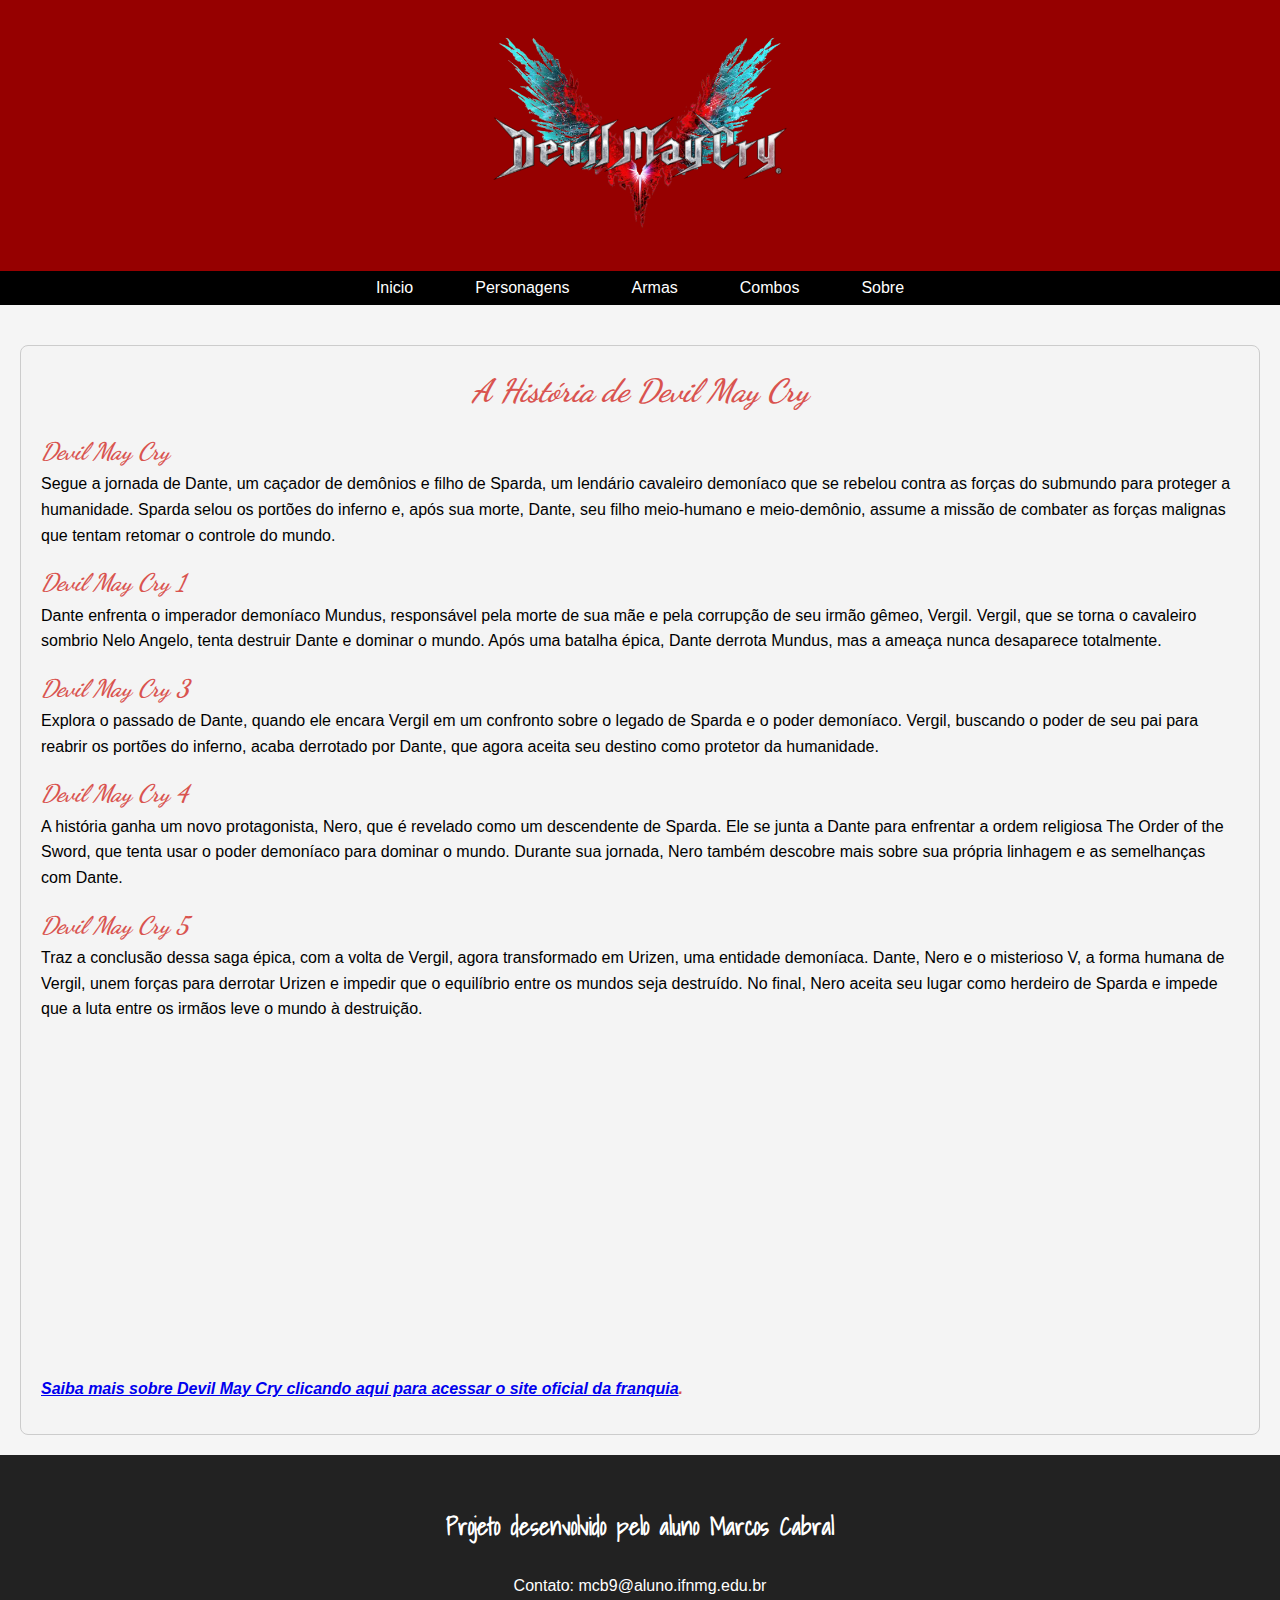
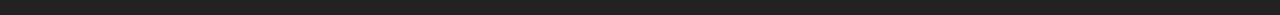
<file: index.html>
<!DOCTYPE html>
<html lang="pt-BR">
<head>
  <meta charset="UTF-8">
  <meta name="viewport" content="width=device-width, initial-scale=1.0">
  <title>DmC - Inicio</title>
  <link href="https://fonts.googleapis.com/css2?family=Dancing+Script&display=swap" rel="stylesheet">
  <link href="https://fonts.googleapis.com/css2?family=Shadows+Into+Light&display=swap" rel="stylesheet">
  <link rel="stylesheet" href="css/style.css">
  
</head>
<body>
  <header>
    <h1><img src="images/logo3.png" width="300" height="200" alt="Vergil"> </h1>
  </header>
  <nav>
    <ul>
      <li><a href="index.html">Inicio</a></li>
      <li><a href="personagens.html">Personagens</a></li>
      <li><a href="armas.html">Armas</a></li>
      <li><a href="combos.html">Combos</a></li>
      <li><a href="sobre.html">Sobre</a></li>

    </ul>
  </nav>
  <main>
    <div class="historia">
        <h2><em>A História de Devil May Cry</em></h2>
        <p>
        <strong><em><h3>Devil May Cry</h3></em></strong>Segue a jornada de Dante, um caçador de demônios e filho de Sparda, um lendário cavaleiro demoníaco que se rebelou contra as forças do submundo para proteger a humanidade. Sparda selou os portões do inferno e, após sua morte, Dante, seu filho meio-humano e meio-demônio, assume a missão de combater as forças malignas que tentam retomar o controle do mundo.
        </p>
        <p>
          <strong><em><h3>Devil May Cry 1</h3></em></strong>Dante enfrenta o imperador demoníaco Mundus, responsável pela morte de sua mãe e pela corrupção de seu irmão gêmeo, Vergil. Vergil, que se torna o cavaleiro sombrio Nelo Angelo, tenta destruir Dante e dominar o mundo. Após uma batalha épica, Dante derrota Mundus, mas a ameaça nunca desaparece totalmente.
        </p>
        <p>
          <strong><em><h3>Devil May Cry 3</h3></em></strong>Explora o passado de Dante, quando ele encara Vergil em um confronto sobre o legado de Sparda e o poder demoníaco. Vergil, buscando o poder de seu pai para reabrir os portões do inferno, acaba derrotado por Dante, que agora aceita seu destino como protetor da humanidade.
        </p>
        <p>
          <strong><em><h3>Devil May Cry 4</h3></em></strong>A história ganha um novo protagonista, Nero, que é revelado como um descendente de Sparda. Ele se junta a Dante para enfrentar a ordem religiosa The Order of the Sword, que tenta usar o poder demoníaco para dominar o mundo. Durante sua jornada, Nero também descobre mais sobre sua própria linhagem e as semelhanças com Dante.
        </p>
        <p>
          <strong><em><h3>Devil May Cry 5</h3></em></strong> Traz a conclusão dessa saga épica, com a volta de Vergil, agora transformado em Urizen, uma entidade demoníaca. Dante, Nero e o misterioso V, a forma humana de Vergil, unem forças para derrotar Urizen e impedir que o equilíbrio entre os mundos seja destruído. No final, Nero aceita seu lugar como herdeiro de Sparda e impede que a luta entre os irmãos leve o mundo à destruição.
        </p>
        <center><iframe width="560" height="315" src="https://www.youtube.com/embed/4K_wPTy3or4?si=eU3_LcfcqPpLDBL9" title="YouTube video player" frameborder="0" allow="accelerometer; autoplay; clipboard-write; encrypted-media; gyroscope; picture-in-picture; web-share" referrerpolicy="strict-origin-when-cross-origin" allowfullscreen></iframe></center>
        <p>
          <strong><em><a href="https://www.devilmaycry.com" target="_blank">Saiba mais sobre Devil May Cry clicando aqui para acessar o 
          site oficial da franquia</a>.</em></strong>
        </p>
      </div>  
    
 </main>
 <footer>
  <div class="footer-content">
    <p><b><h4>Projeto desenvolvido pelo aluno Marcos Cabral</h4></b>Contato: mcb9@aluno.ifnmg.edu.br</p>
  </div>
</footer>
</body>
</html>
</file>
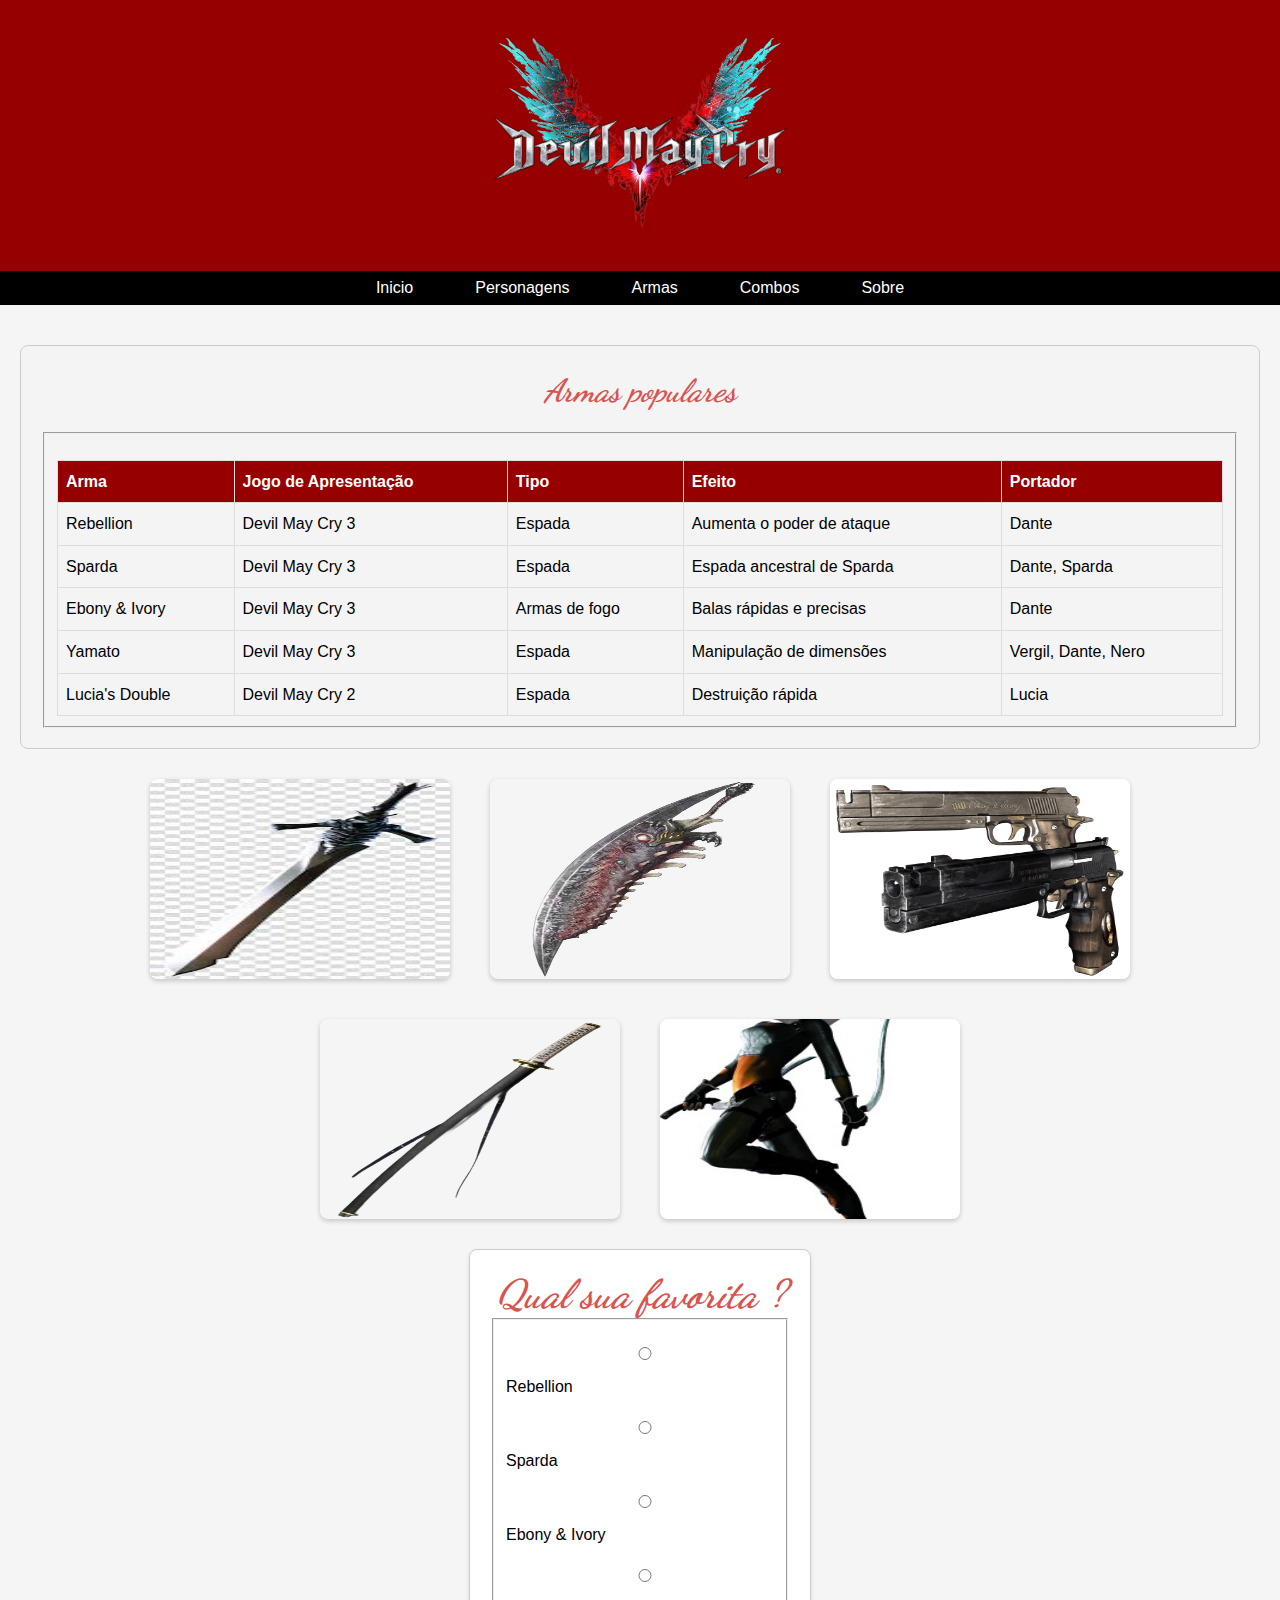
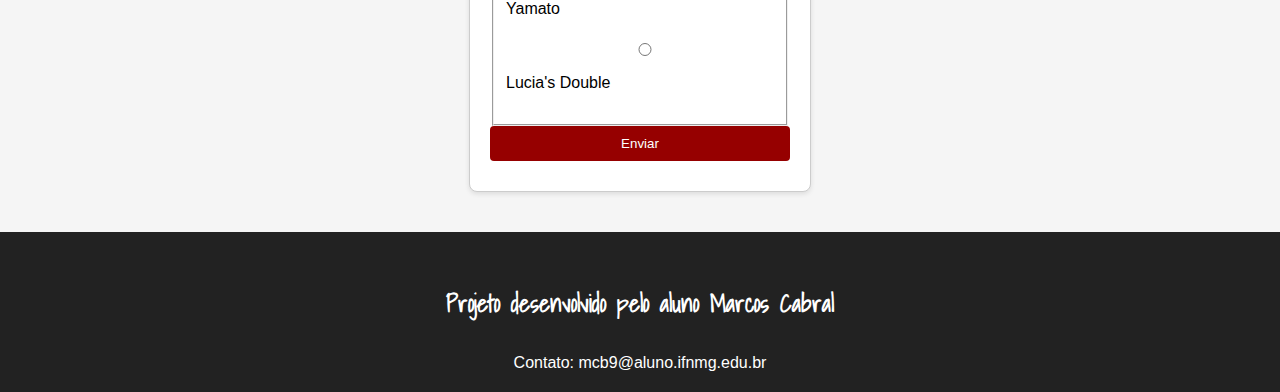
<file: armas.html>
<!DOCTYPE html>
<html lang="pt-BR">
<head>
  <meta charset="UTF-8">
  <meta name="viewport" content="width=device-width, initial-scale=1.0">
  <title>DmC - Armas</title>
  <link href="https://fonts.googleapis.com/css2?family=Shadows+Into+Light&display=swap" rel="stylesheet">
  <link href="https://fonts.googleapis.com/css2?family=Dancing+Script&display=swap" rel="stylesheet">
  <link rel="stylesheet" href="css/style.css">
</head>
<body>
  <header>
    <h1><img src="images/logo3.png" width="300" height="200" alt="Vergil"> </h1>
  </header>
  <nav>
    <ul>
      <li><a href="index.html">Inicio</a></li>
      <li><a href="personagens.html">Personagens</a></li>
      <li><a href="armas.html">Armas</a></li>
      <li><a href="combos.html">Combos</a></li>
      <li><a href="sobre.html">Sobre</a></li>

    </ul>
  </nav>
  <main>
    <div class="historia">
      <h2><em>Armas populares</em></h2>
        <fieldset>
          
            <table border="5">
              <tr>
                <th>Arma</th>
                <th>Jogo de Apresentação</th>
                <th>Tipo</th>
                <th>Efeito</th>
                <th>Portador</th>
              </tr>
              <tr>
                <td>Rebellion</td>
                <td>Devil May Cry 3</td>
                <td>Espada</td>
                <td>Aumenta o poder de ataque</td>
                <td>Dante</td>
              </tr>
              <tr>
                <td>Sparda</td>
                <td>Devil May Cry 3</td>
                <td>Espada</td>
                <td>Espada ancestral de Sparda</td>
                <td>Dante, Sparda</td>
              </tr>
              <tr>
                <td>Ebony & Ivory</td>
                <td>Devil May Cry 3</td>
                <td>Armas de fogo</td>
                <td>Balas rápidas e precisas</td>
                <td>Dante</td>
              </tr>
              <tr>
                <td>Yamato</td>
                <td>Devil May Cry 3</td>
                <td>Espada</td>
                <td>Manipulação de dimensões</td>
                <td>Vergil, Dante, Nero</td>
              </tr>
              <tr>
                <td>Lucia's Double</td>
                <td>Devil May Cry 2</td>
                <td>Espada</td>
                <td>Destruição rápida</td>
                <td>Lucia</td>
              </tr>
            </table>
          
          </fieldset>
          
      
      </div>  
      <div class="imagens">
      <img src="images/imagesArmas/imagem1.jfif" alt="Dante ">
      <img src="images/imagesArmas/imagem2.webp" alt="Vergil">
      <img src="images/imagesArmas/imagem3.webp" alt="Sparda">
      <img src="images/imagesArmas/imagem4.webp" alt="Nero">
      <img src="images/imagesArmas/imagem5.jpg" alt="V">
      </div>

      <form action="#" method="post" class="formulario">
        <h2><em>Qual sua favorita ?</em></h2>
      <fieldset>
        <br>
        <input type="radio" id="rebellion" name="arma_favorita" value="Rebellion">
        <label for="rebellion">Rebellion</label><br>
        <input type="radio" id="sparda" name="arma_favorita" value="Sparda">
        <label for="sparda">Sparda</label><br>
        <input type="radio" id="ebonyIvory" name="arma_favorita" value="Ebony & Ivory">
        <label for="ebonyIvory">Ebony & Ivory</label><br>
        <input type="radio" id="yamato" name="arma_favorita" value="Yamato">
        <label for="yamato">Yamato</label><br>
        <input type="radio" id="lucias" name="arma_favorita" value="Lucia's Double">
        <label for="lucias">Lucia's Double</label><br>
      
      </fieldset>
      <button type="submit">Enviar</button>
    </form>      

    
  </main>
  <footer>
    <div class="footer-content">
      <p><b><h4>Projeto desenvolvido pelo aluno Marcos Cabral</h4></b>Contato: mcb9@aluno.ifnmg.edu.br</p>
    </div>
  </footer>
</body>
</html>
</file>
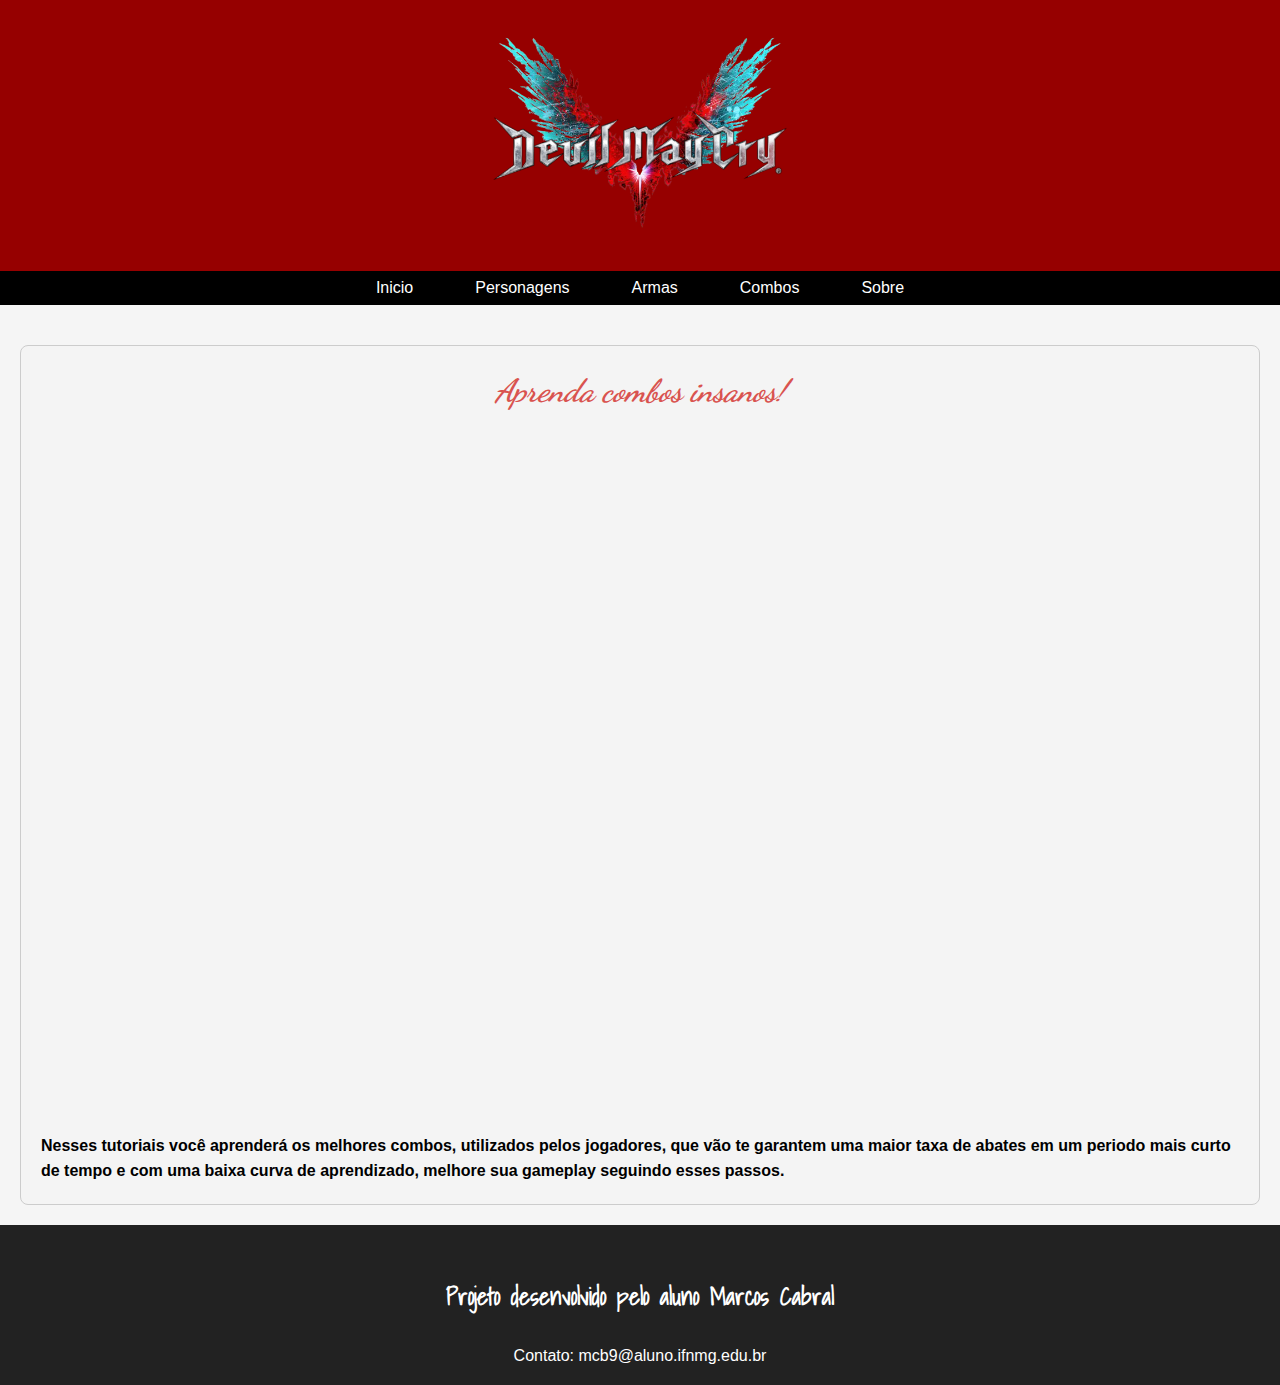
<file: combos.html>
<!DOCTYPE html>
<html lang="pt-BR">
<head>
  <meta charset="UTF-8">
  <meta name="viewport" content="width=device-width, initial-scale=1.0">
  <title>DmC - Combos</title>
  <link href="https://fonts.googleapis.com/css2?family=Dancing+Script&display=swap" rel="stylesheet">
  <link href="https://fonts.googleapis.com/css2?family=Shadows+Into+Light&display=swap" rel="stylesheet">
  <link rel="stylesheet" href="css/style.css">
  
</head>
<body>
  <header>
    <h1><img src="images/logo3.png" width="300" height="200" alt="Vergil"> </h1>
  </header>
  <nav>
    <ul>
      <li><a href="index.html">Inicio</a></li>
      <li><a href="personagens.html">Personagens</a></li>
      <li><a href="armas.html">Armas</a></li>
      <li><a href="combos.html">Combos</a></li>
      <li><a href="sobre.html">Sobre</a></li>

    </ul>
  </nav>
  <main>
    <div class="historia">
        <h2><em>Aprenda combos insanos!</em></h2>
        <div class="videos">
        <iframe width="560" height="315" src="https://www.youtube.com/embed/oH6xo4tF-hY?si=-BJ5RbpQF9oj6pj0" title="YouTube video player" frameborder="0" allow="accelerometer; autoplay; clipboard-write; encrypted-media; gyroscope; picture-in-picture; web-share" referrerpolicy="strict-origin-when-cross-origin" allowfullscreen></iframe>
        <iframe width="560" height="315" src="https://www.youtube.com/embed/nq2lCghZZJQ?si=GujF1jHkHolRrxXT" title="YouTube video player" frameborder="0" allow="accelerometer; autoplay; clipboard-write; encrypted-media; gyroscope; picture-in-picture; web-share" referrerpolicy="strict-origin-when-cross-origin" allowfullscreen></iframe>
        <iframe width="560" height="315" src="https://www.youtube.com/embed/B5JuYGfVYYg?si=5m38OVqIForEoX81" title="YouTube video player" frameborder="0" allow="accelerometer; autoplay; clipboard-write; encrypted-media; gyroscope; picture-in-picture; web-share" referrerpolicy="strict-origin-when-cross-origin" allowfullscreen></iframe>
      </div>
        <br><b>Nesses tutoriais você aprenderá os melhores combos, utilizados pelos jogadores, que vão te garantem uma maior taxa de abates em um periodo mais curto de tempo e com uma baixa curva de aprendizado, melhore sua gameplay seguindo esses passos.</b>
      </div>  
    
 </main>
 <footer>
  <div class="footer-content">
    <p><b><h4>Projeto desenvolvido pelo aluno Marcos Cabral</h4></b>Contato: mcb9@aluno.ifnmg.edu.br</p>
  </div>
</footer>
</body>
</html>
</file>
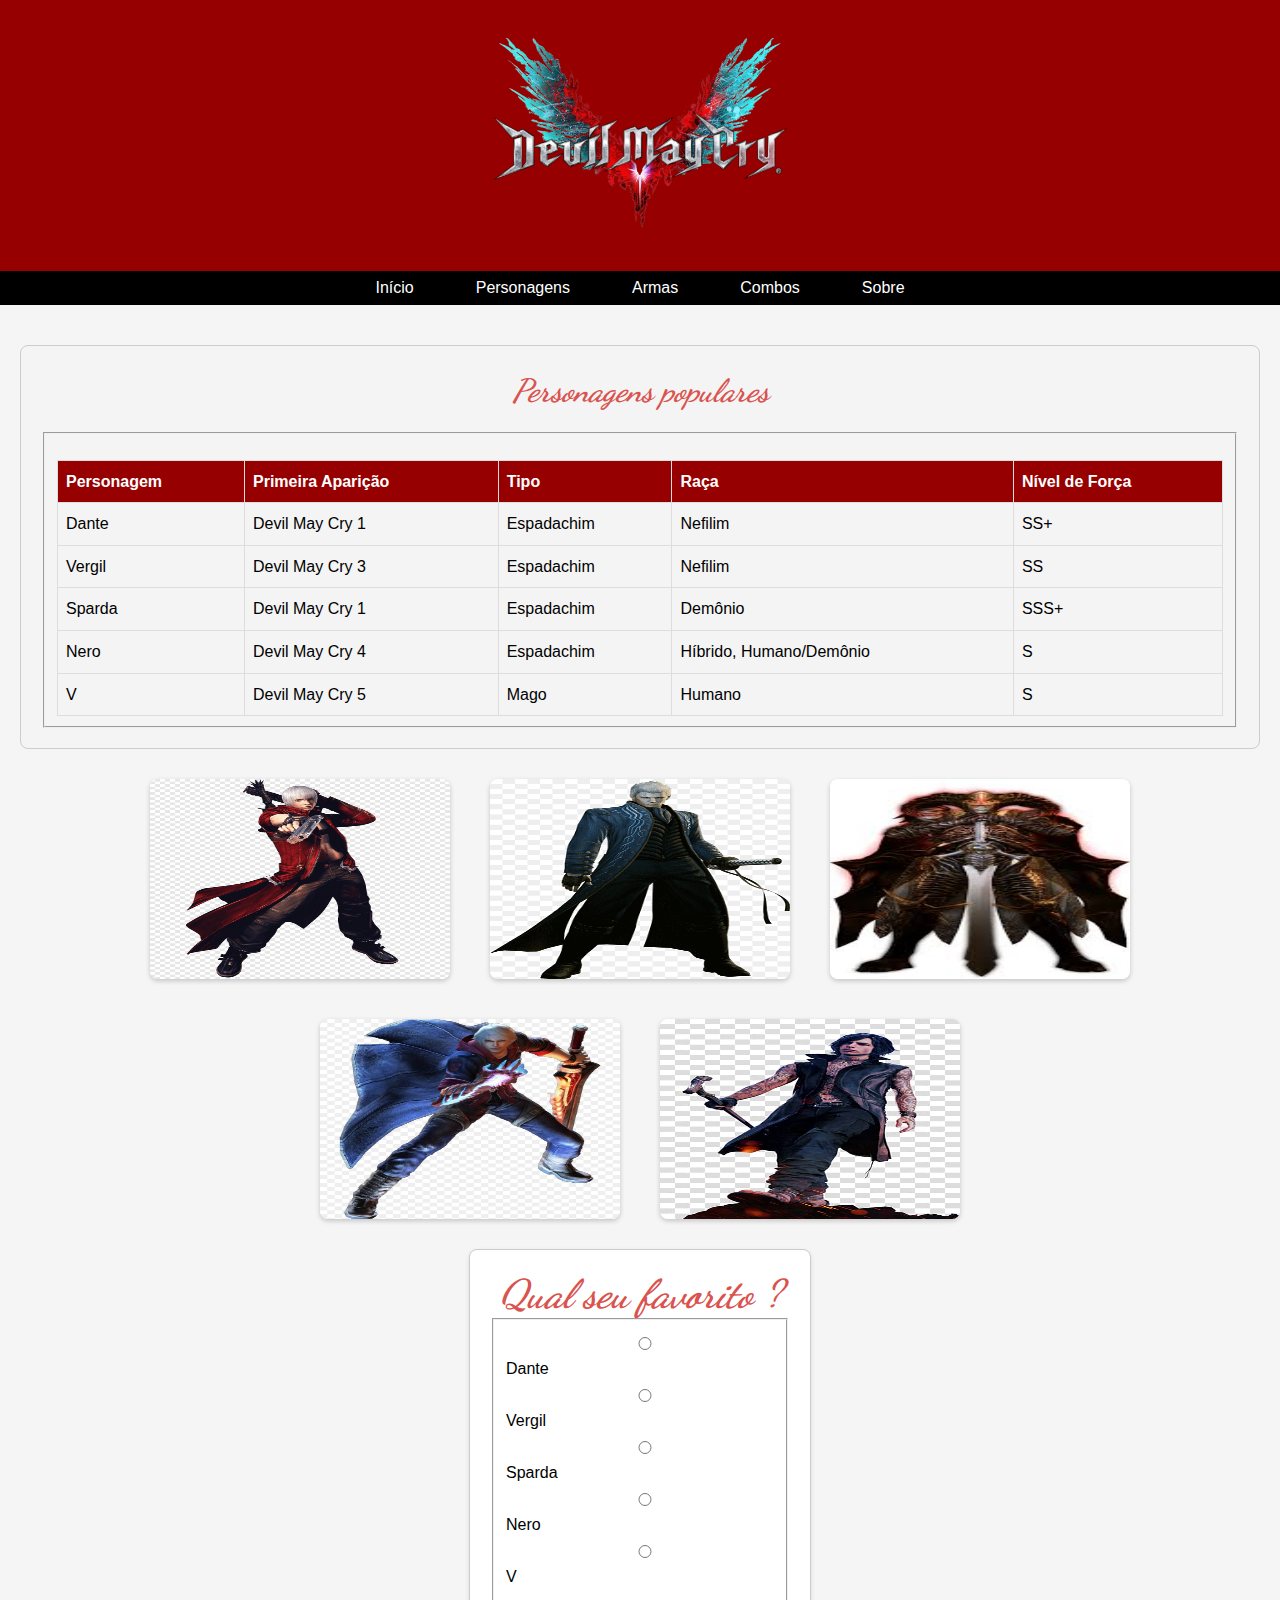
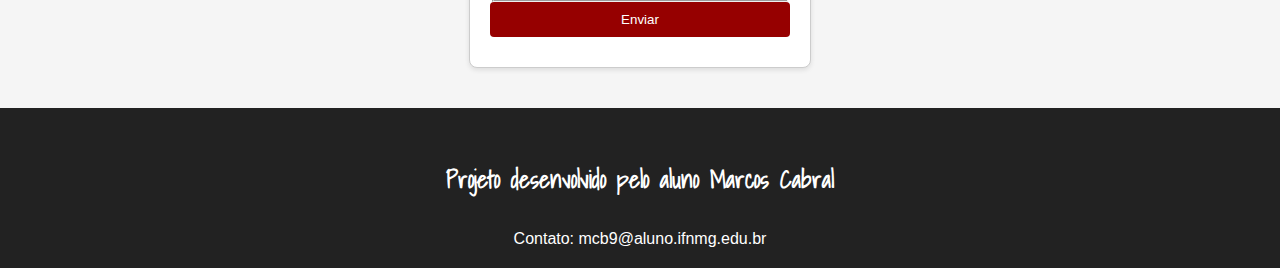
<file: personagens.html>
<!DOCTYPE html>
<html lang="pt-BR">
<head>
  <meta charset="UTF-8">
  <meta name="viewport" content="width=device-width, initial-scale=1.0">
  <title>DmC - Personagens</title>
  <link href="https://fonts.googleapis.com/css2?family=Shadows+Into+Light&display=swap" rel="stylesheet">
  <link href="https://fonts.googleapis.com/css2?family=Dancing+Script&display=swap" rel="stylesheet">
  <link rel="stylesheet" href="css/style.css">
</head>
<body>
  <header>
    <h1><img src="images/logo3.png" width="300" height="200" alt="Vergil"></h1>
  </header>
  <nav>
    <ul>
      <li><a href="index.html">Início</a></li>
      <li><a href="personagens.html">Personagens</a></li>
      <li><a href="armas.html">Armas</a></li>
      <li><a href="combos.html">Combos</a></li>
      <li><a href="sobre.html">Sobre</a></li>
    </ul>
  </nav>
  <main>
    <div class="historia">
      <h2><em>Personagens populares</em></h2>
      <fieldset>
        <table>
          <tr>
            <th>Personagem</th>
            <th>Primeira Aparição</th>
            <th>Tipo</th>
            <th>Raça</th>
            <th>Nível de Força</th>
          </tr>
          <tr>
            <td>Dante</td>
            <td>Devil May Cry 1</td>
            <td>Espadachim</td>
            <td>Nefilim</td>
            <td>SS+</td>
          </tr>
          <tr>
            <td>Vergil</td>
            <td>Devil May Cry 3</td>
            <td>Espadachim</td>
            <td>Nefilim</td>
            <td>SS</td>
          </tr>
          <tr>
            <td>Sparda</td>
            <td>Devil May Cry 1</td>
            <td>Espadachim</td>
            <td>Demônio</td>
            <td>SSS+</td>
          </tr>
          <tr>
            <td>Nero</td>
            <td>Devil May Cry 4</td>
            <td>Espadachim</td>
            <td>Híbrido, Humano/Demônio</td>
            <td>S</td>
          </tr>
          <tr>
            <td>V</td>
            <td>Devil May Cry 5</td>
            <td>Mago</td>
            <td>Humano</td>
            <td>S</td>
          </tr>
        </table>
      </fieldset>
    </div>

    <div class="imagens">
      <img src="images/imagem1.png"  alt="Dante">
      <img src="images/imagem2.png"  alt="Vergil">
      <img src="images/imagem5.jfif" alt="Sparda">
      <img src="images/imagem4.jpg" alt="Nero">
      <img src="images/imagem3.jpg" alt="V">
    </div>

    <form action="#" method="post" class="formulario">
      <h2><em>Qual seu favorito ?</em></h2>
      <fieldset>
        <label>
          <input type="radio" id="dante" name="personagem_favorito" value="Dante">
          Dante
        </label>
        <label>
          <input type="radio" id="vergil" name="personagem_favorito" value="Vergil">
          Vergil
        </label>
        <label>
          <input type="radio" id="sparda" name="personagem_favorito" value="Sparda">
          Sparda
        </label>
        <label>
          <input type="radio" id="nero" name="personagem_favorito" value="Nero">
          Nero
        </label>
        <label>
          <input type="radio" id="v" name="personagem_favorito" value="V">
          V
        </label>
      </fieldset>
      <button type="submit">Enviar</button>
    </form>
  </main>
  <footer>
    <div class="footer-content">
      <p><b><h4>Projeto desenvolvido pelo aluno Marcos Cabral</h4></b>Contato: mcb9@aluno.ifnmg.edu.br</p>
    </div>
  </footer>
</body>
</html>
</file>
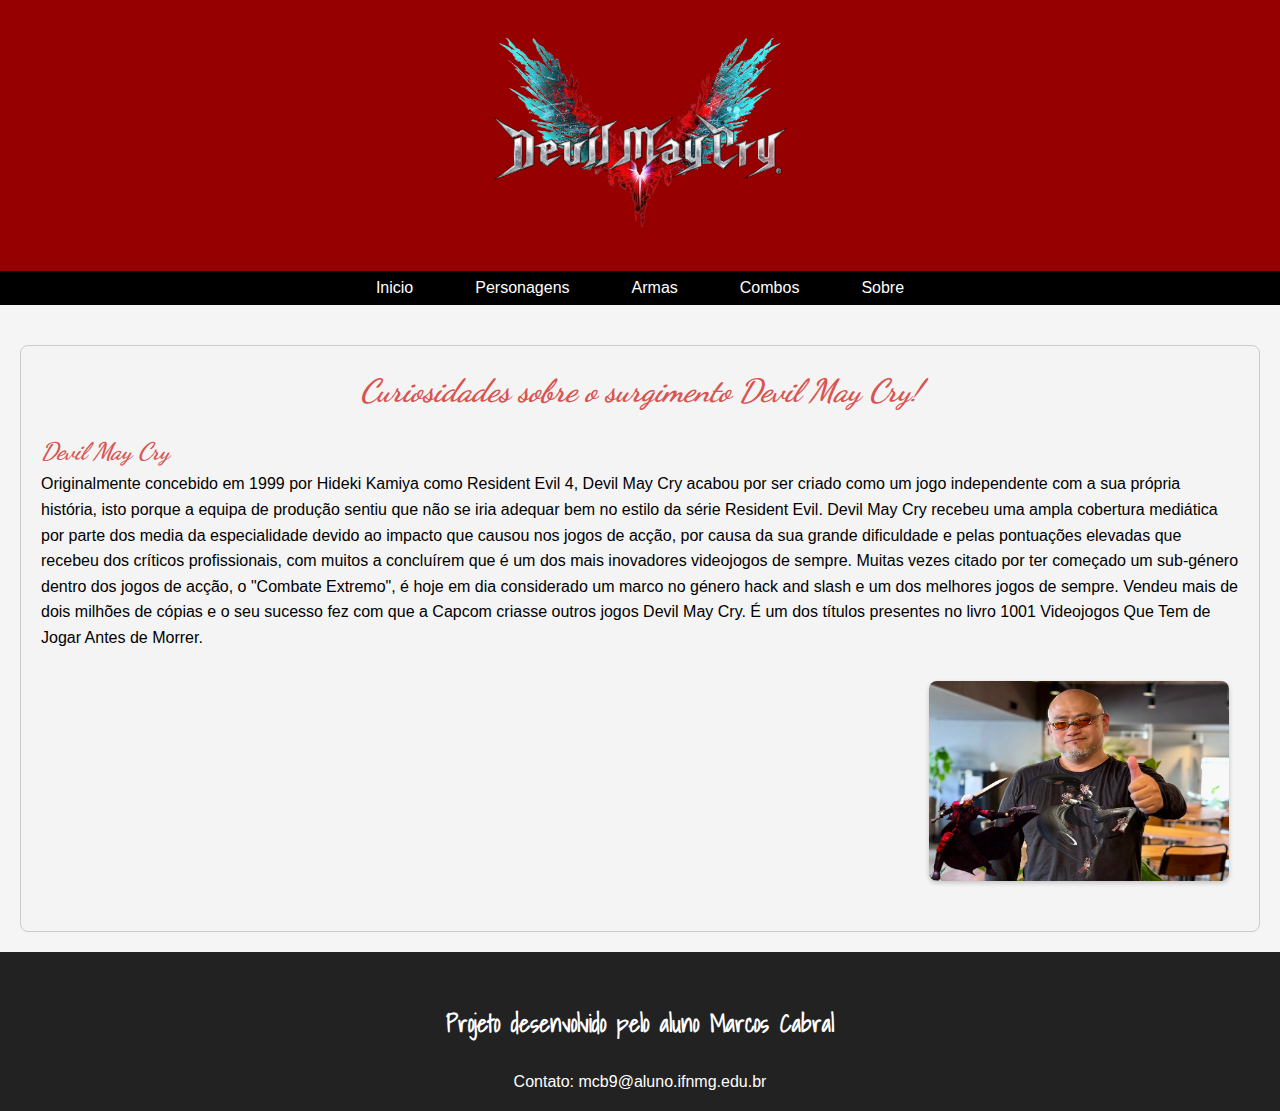
<file: sobre.html>
<!DOCTYPE html>
<html lang="pt-BR">
<head>
  <meta charset="UTF-8">
  <meta name="viewport" content="width=device-width, initial-scale=1.0">
  <title>DmC - Inicio</title>
  <link href="https://fonts.googleapis.com/css2?family=Dancing+Script&display=swap" rel="stylesheet">
  <link href="https://fonts.googleapis.com/css2?family=Shadows+Into+Light&display=swap" rel="stylesheet">
  <link rel="stylesheet" href="css/style.css">
  
</head>
<body>
  <header>
    <h1><img src="images/logo3.png" width="300" height="200" alt="Vergil"> </h1>
  </header>
  <nav>
    <ul>
      <li><a href="index.html">Inicio</a></li>
      <li><a href="personagens.html">Personagens</a></li>
      <li><a href="armas.html">Armas</a></li>
      <li><a href="combos.html">Combos</a></li>
      <li><a href="sobre.html">Sobre</a></li>
    </ul>
  </nav>
  <main>
    <div class="historia">
        <h2><em>Curiosidades sobre o surgimento Devil May Cry!</em></h2>
        <p>
          
        <strong><em><h3>Devil May Cry</h3></em></strong>Originalmente concebido em 1999 por Hideki Kamiya como Resident Evil 4, Devil May Cry acabou por ser criado como um jogo independente com a sua própria história, isto porque a equipa de produção sentiu que não se iria adequar bem no estilo da série Resident Evil. Devil May Cry recebeu uma ampla cobertura mediática por parte dos media da especialidade devido ao impacto que causou nos jogos de acção, por causa da sua grande dificuldade e pelas pontuações elevadas que recebeu dos críticos profissionais, com muitos a concluírem que é um dos mais inovadores videojogos de sempre.

        Muitas vezes citado por ter começado um sub-género dentro dos jogos de acção, o "Combate Extremo", é hoje em dia considerado um marco no género hack and slash e um dos melhores jogos de sempre. Vendeu mais de dois milhões de cópias e o seu sucesso fez com que a Capcom criasse outros jogos Devil May Cry. É um dos títulos presentes no livro 1001 Videojogos Que Tem de Jogar Antes de Morrer.  <div class="imagens2">
          <img src="images/criador.webp">
        </div> 
       
      </p>
      </div>  
    
 </main>
 <footer>
  <div class="footer-content">
    <p><b><h4>Projeto desenvolvido pelo aluno Marcos Cabral</h4></b>Contato: mcb9@aluno.ifnmg.edu.br</p>
  </div>
</footer>
</body>
</html>
</file>
<file: css/style.css>
body {
  font-family: Arial, sans-serif;
  margin: 0;
  padding: 0;
  background-color: #f5f5f5;
  color: #000000;
}

header {
  background-color: #960000;
  color: white;
  padding: 10px 20px;
  text-align: center;
}

nav ul {
  list-style-type: none;
  margin: 0;
  padding: 0;
  display: flex; 
  justify-content: center; 
  background-color: #000000;
}

nav ul li {
  margin: 0 15px; 
}

nav ul li a {
  display: block;
  color: white;
  text-align: center;
  padding: 8px 16px; 
  text-decoration: none;
}

nav ul li a:hover {
  background-color: #111;
}


main {
  padding: 20px;
}

table {
  border-collapse: collapse;
  width: 100%;
  margin-top: 20px;
}

table, th, td {
  border: 1px solid #ddd;
}

th, td {
  padding: 8px;
  text-align: left;
}

th {
  background-color: #960000;
  color: white;
}

form {
  margin-top: 20px;
  width: 300px;
  margin: 20px auto; 
  padding: 20px;
  border: 1px solid #ccc;
  border-radius: 8px;
  background-color: #fff;
  box-shadow: 0 2px 5px rgba(0, 0, 0, 0.1);
}

form label {
  display: block;
  margin: 8px 0 4px;
}

form input[type="radio"] {
  margin-right: 10px;
}

form input, form button {
  width: 100%;
  padding: 10px;
  margin-bottom: 10px;
  border: 1px solid #ccc;
  border-radius: 4px;
}

form button {
  background-color: #960000;
  color: white;
  border: none;
  cursor: pointer;
}

form button:hover {
  background-color: #700000;
}

.historia {
  background-color: #f4f4f4;
  border: 1px solid #ccc;
  padding: 20px;
  border-radius: 8px;
  margin-top: 20px;
  line-height: 1.6;
  font-family: Arial, sans-serif;
}

.historia h2 {
  color: #333;
  font-size: 2em;
  margin-bottom: 15px;
  text-align: center;
}

.historia p {
  margin-bottom: 12px;
  color: #555;
  text-align: justify;
}

.historia em {
  font-style: italic;
  color: #d9534f;
}

h2 {
  font-family: 'Dancing Script', cursive;
  font-size: 2.5em; 
  text-align: center; 
  color: #d9534f;
  margin: 0;
}

h3 {
  font-family: 'Dancing Script', cursive;
  font-size: 1.5em; 
  text-align: ; 
  color: #d9534f;
  margin: 0;
}

.imagens img {
  width: 300px; 
  height: 200px; 
  margin: 10px;
  border-radius: 8px; 
  box-shadow: 0 2px 5px rgba(0, 0, 0, 0.2); 
}

.imagens {
  display: flex;
  justify-content: center; 
  flex-wrap: wrap; 
  gap: 20px; 
  margin: 20px 0;
}

.imagens2 img {
  width: 300px; 
  height: 200px; 
  margin: 10px;
  border-radius: 8px; 
  box-shadow: 0 2px 5px rgba(0, 0, 0, 0.2); 
}

.imagens2 {
  display: flex;
  justify-content: right; 
  flex-wrap: wrap; 
  gap: 20px; 
  margin: 20px 0;
}

footer {
  background-color: #222; 
  color: white; 
  padding: 20px 0; 
  text-align: center; 
  position: relative;
  bottom: 0;
  width: 100%;
}

.footer-content p {
  margin: 0;
  font-size: 1em;
}

footer ul {
  list-style-type: none;
  padding: 0;
}

footer ul li {
  display: inline;
  margin: 0 15px;
}

footer ul li a {
  color: white;
  text-decoration: none;
}

footer ul li a:hover {
  text-decoration: underline;
}

h4 {
  font-family: 'Shadows Into Light', cursive; 
  text-align: center;
  font-size: 1.5em;
}

h5 {
  font-family: 'Dancing Script', cursive; 
  text-align: center;
  font-size: 1.5em; 
}

.videos {
  display: flex;
  justify-content: center; 
  flex-wrap: wrap; 
  gap: 20px; 
  margin: 20px 0;
}
</file>
